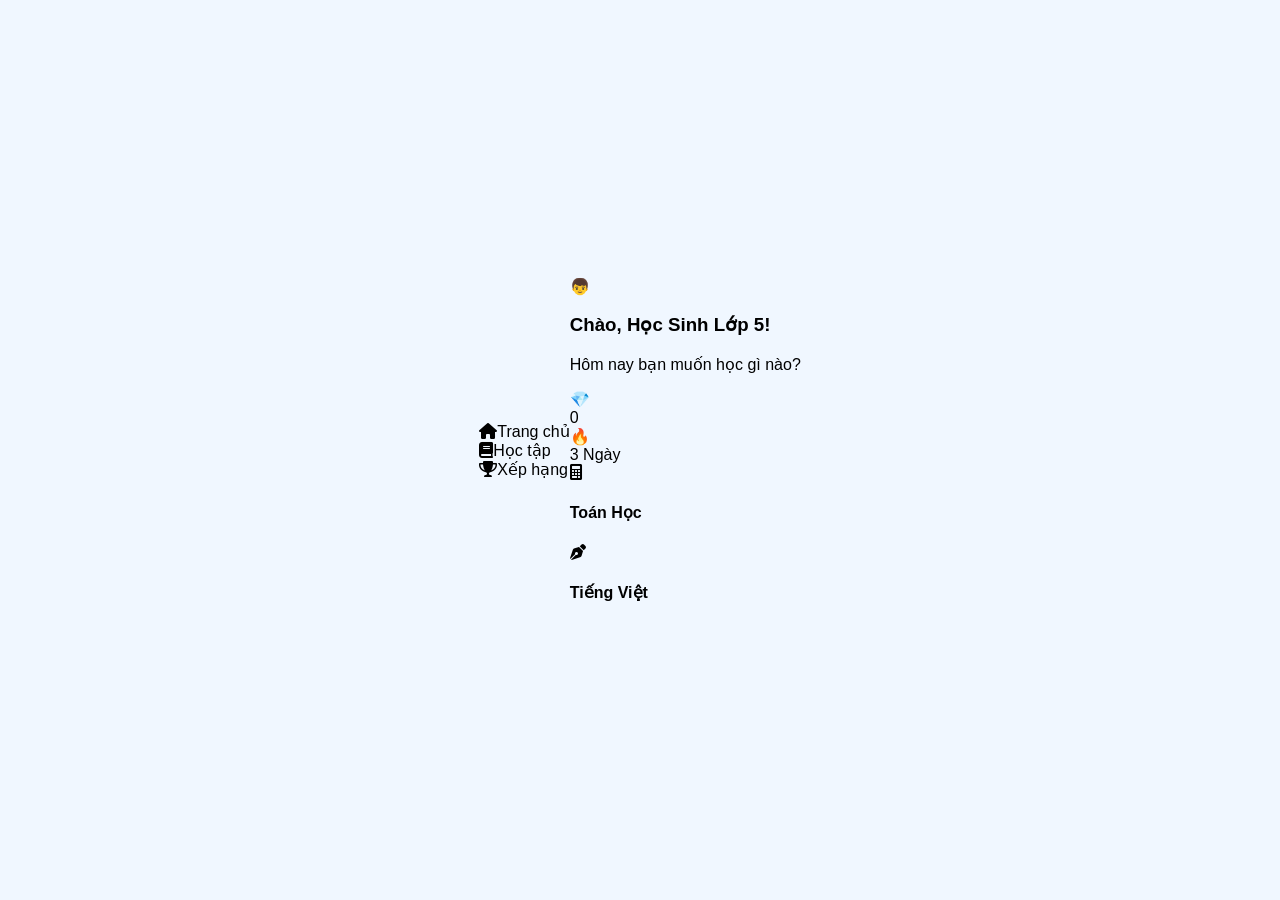
<file: index.html>
<!DOCTYPE html>
<html lang="vi">
<head>
    <meta charset="UTF-8">
    <meta name="viewport" content="width=device-width, initial-scale=1.0">
    <title>VioEdu Clone - Trang Chủ</title>
    <link rel="stylesheet" href="style.css">
    <link rel="stylesheet" href="https://cdnjs.cloudflare.com/ajax/libs/font-awesome/6.0.0/css/all.min.css">
</head>
<body>

    <nav class="bottom-nav">
        <div class="nav-item active" onclick="showPage('home')"><i class="fas fa-home"></i><span>Trang chủ</span></div>
        <div class="nav-item" onclick="showPage('learn')"><i class="fas fa-book"></i><span>Học tập</span></div>
        <div class="nav-item" onclick="showPage('rank')"><i class="fas fa-trophy"></i><span>Xếp hạng</span></div>
    </nav>

    <div id="main-content">
        <section id="home-page" class="page">
            <div class="user-banner">
                <div class="avatar">👦</div>
                <div class="user-info">
                    <h3>Chào, Học Sinh Lớp 5!</h3>
                    <p>Hôm nay bạn muốn học gì nào?</p>
                </div>
            </div>
            
            <div class="stats-grid">
                <div class="stat-card">💎 <br> <span id="diamond-home">0</span></div>
                <div class="stat-card">🔥 <br> <span>3 Ngày</span></div>
            </div>

            <div class="subject-list">
                <div class="subject-card math" onclick="showPage('learn')">
                    <i class="fas fa-calculator"></i>
                    <h4>Toán Học</h4>
                </div>
                <div class="subject-card viet" onclick="alert('Môn Tiếng Việt đang cập nhật!')">
                    <i class="fas fa-pen-nib"></i>
                    <h4>Tiếng Việt</h4>
                </div>
            </div>
        </section>

        <section id="learn-page" class="page" style="display:none;">
            <div class="progress-bar"><div id="progress-fill"></div></div>
            <div id="quiz-section">
                <h2 id="question-text">Câu hỏi sẽ hiện ở đây</h2>
                <div class="options" id="options-container"></div>
            </div>
        </section>
    </div>

    <script src="script.js"></script>
</body>
</html>
</file>
<file: style.css>
:root {
    --primary: #2ecc71;
    --secondary: #3498db;
    --bg: #f0f7ff;
    --text: #2c3e50;
}

body {
    font-family: 'Segoe UI', Tahoma, Geneva, Verdana, sans-serif;
    background-color: var(--bg);
    margin: 0;
    display: flex;
    justify-content: center;
    align-items: center;
    min-height: 100vh;
}

#app-container {
    width: 90%;
    max-width: 600px;
    background: white;
    padding: 30px;
    border-radius: 25px;
    box-shadow: 0 10px 25px rgba(0,0,0,0.1);
    text-align: center;
    position: relative;
}

.header {
    display: flex;
    justify-content: space-between;
    margin-bottom: 20px;
    font-weight: bold;
    color: var(--secondary);
}

.progress-bar {
    width: 100%;
    height: 12px;
    background: #e0e0e0;
    border-radius: 10px;
    margin-bottom: 30px;
    overflow: hidden;
}

#progress-fill {
    width: 0%;
    height: 100%;
    background: var(--primary);
    transition: width 0.5s ease;
}

.question-box h2 {
    font-size: 24px;
    margin-bottom: 25px;
}

.options {
    display: grid;
    gap: 15px;
}

.option-btn {
    padding: 15px;
    border: 2px solid #e0e0e0;
    border-radius: 15px;
    background: white;
    cursor: pointer;
    font-size: 18px;
    transition: all 0.2s;
}

.option-btn:hover {
    border-color: var(--secondary);
    background: #f0faff;
}

.option-btn.correct {
    background: var(--primary) !important;
    color: white;
    border-color: var(--primary);
}

.option-btn.wrong {
    background: #ff7675 !important;
    color: white;
    border-color: #ff7675;
}

#diamond-count {
    color: #e67e22;
}
</file>
